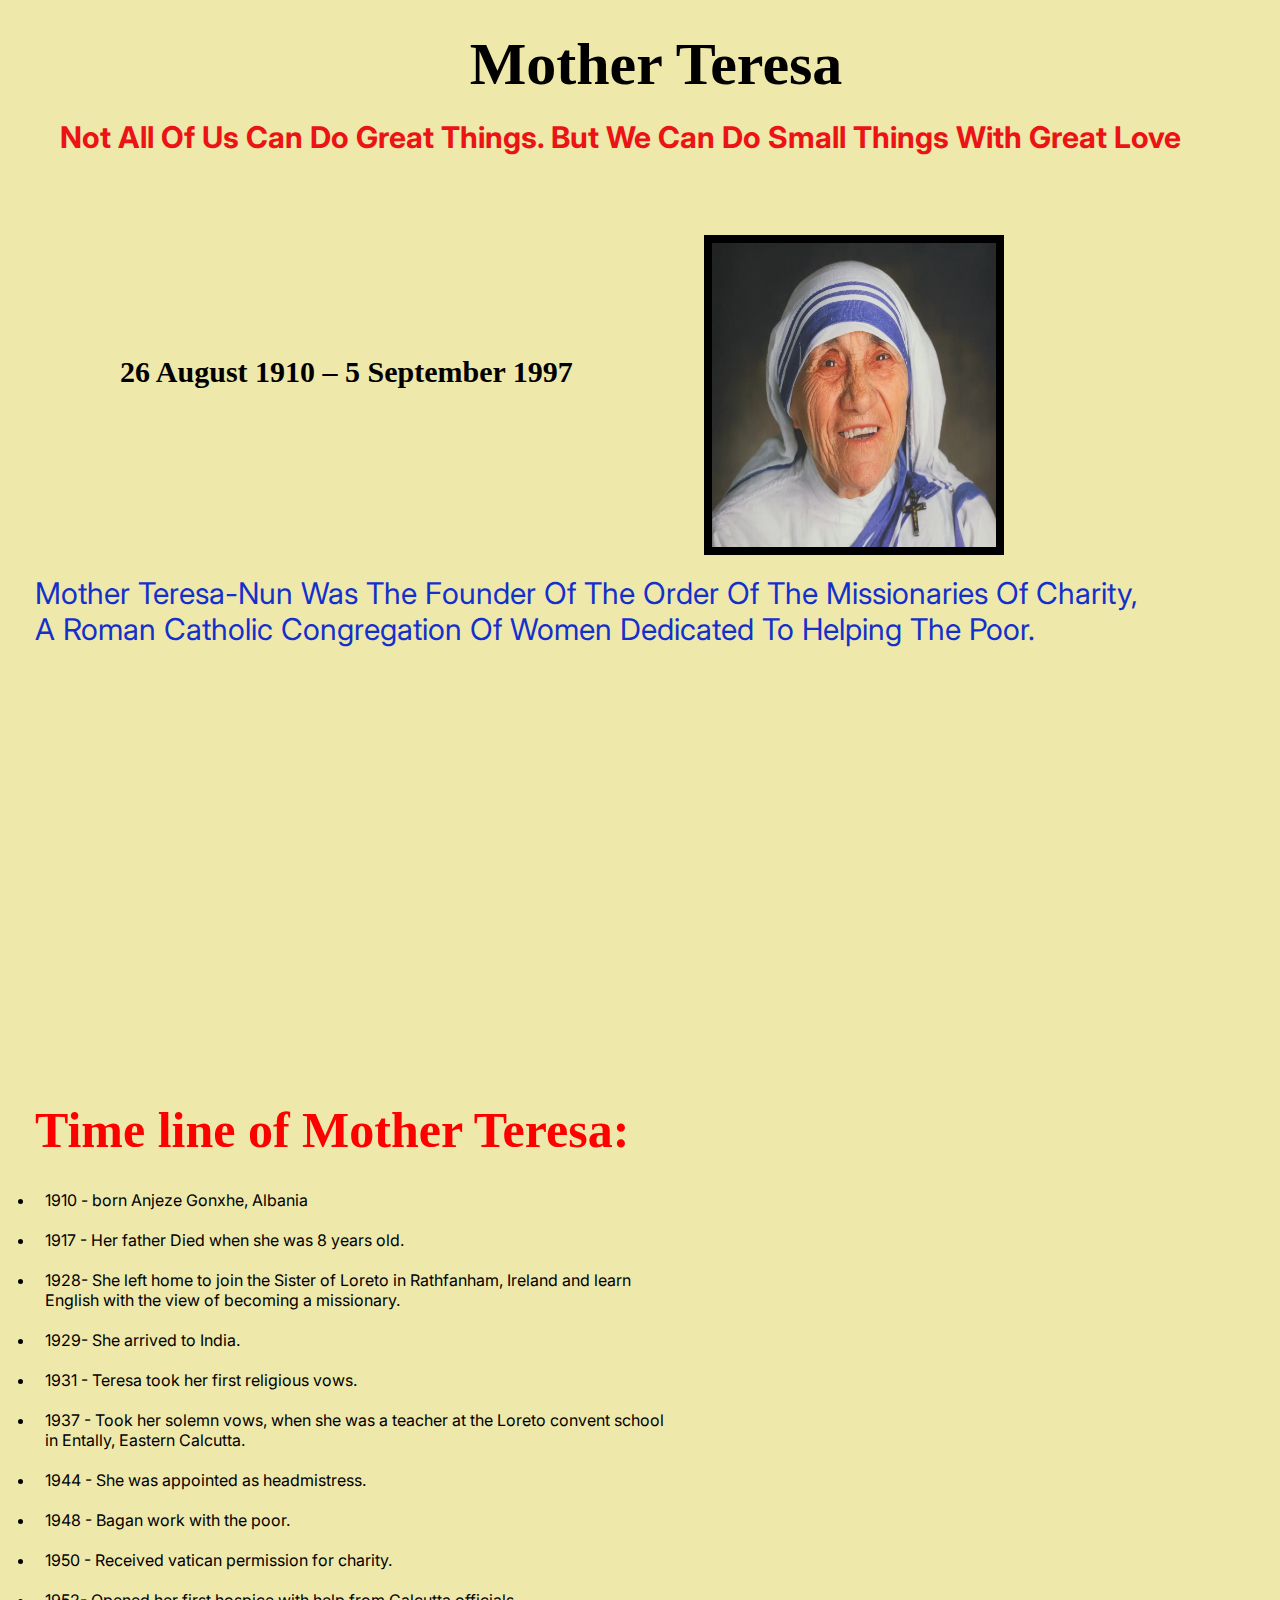
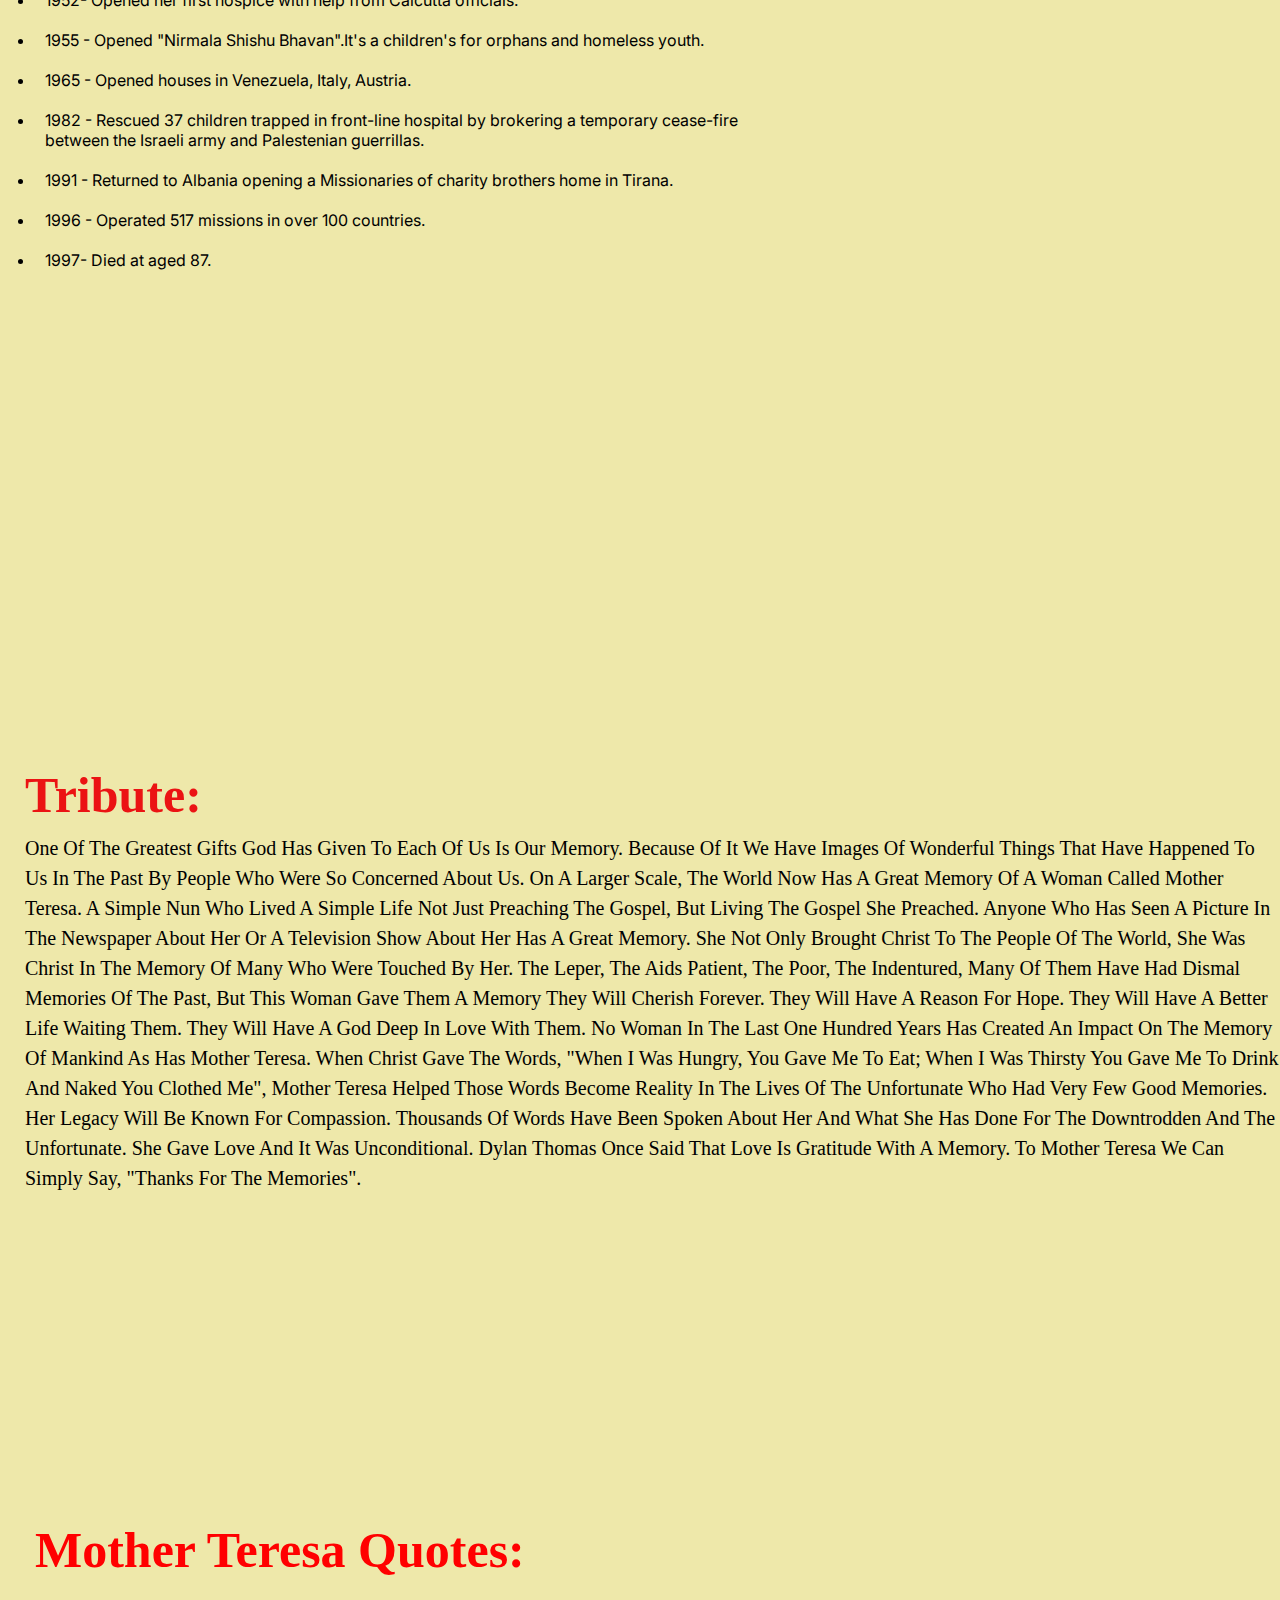
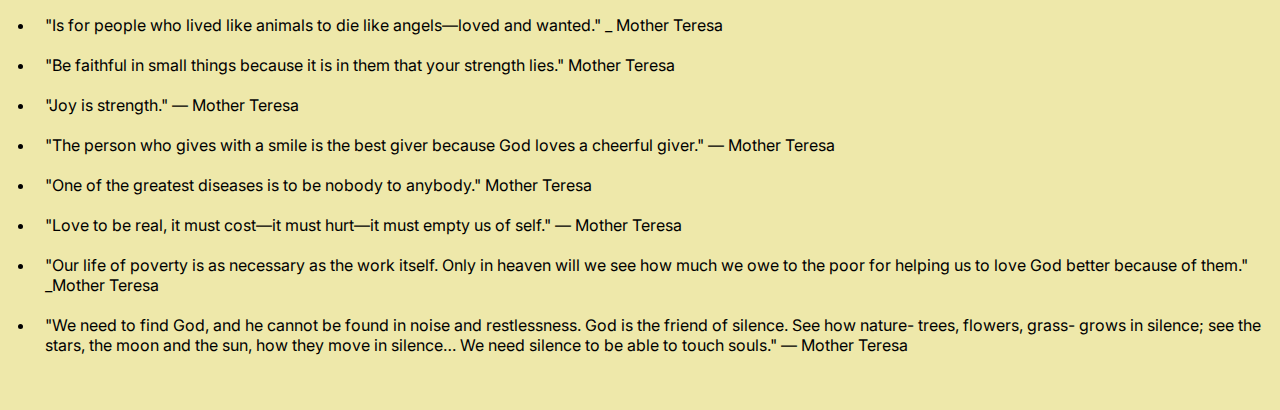
<file: index.html>
<!DOCTYPE html>
    <head>
        <meta charset="utf-8">
        <meta name="viewport" content="width-device-width,initial-scale=1">
        <title>MOTHER TERESA</title>
        <link rel="preconnect" href="https://fonts.googleapis.com">     
<link rel="preconnect" href="https://fonts.gstatic.com" crossorigin>
<link href="https://fonts.googleapis.com/css2?family=ADLaM+Display&family=Bricolage+Grotesque:opsz,wght@10..48,500&family=Inter:wght@700&family=Poppins:ital,wght@1,500&family=Roboto+Mono:wght@500&family=Roboto:ital,wght@0,300;0,900;1,900&family=Tilt+Prism&display=swap" rel="stylesheet">
        <link href="tribute.css" rel="stylesheet" type="text/css"/>
    </head>
    <body>
    
      <div class="container">
              <div class="pic">        
                        <img src="motherteresa.jpg" alt="no image found">
              
                </div>    
              <div class="name">     
                      <h1>Mother Teresa</h1>
               
               
              </div>    
             <div class="one">       
                  <h2>26 August 1910 – 5 September 1997<br> </h2>
                </div> 
              
              <div class="quote">
                 not all of us can do great things. but we can do small things with great love
                 </div>
                 
                 <div class="mission">Mother Teresa-Nun was the founder of the Order of the Missionaries of Charity,<br>
                  A Roman Catholic congregation of women dedicated to helping the poor.
     
                </div>
                <div class="timeline">
                    <p>Time line of Mother Teresa:</p>
                   <ul>
                     <li>1910 - born Anjeze Gonxhe, Albania</li>
                     <li>1917 - Her father Died when she was 8 years old.</li>
                     <li>1928- She left home to join the Sister of Loreto in Rathfanham, Ireland and learn <br>English with the view of becoming a missionary.</li>
                     <li>1929- She arrived to India.</li>
                     <li>1931 - Teresa took her first religious vows.</li>
                     <li>1937 - Took her solemn vows, when she was a teacher at the Loreto convent school <br>in Entally, Eastern Calcutta.</li>
                     <li>1944 - She was appointed as headmistress.</li>
                     <li>1948 - Bagan work with the poor.</li>
                     <li>1950 - Received vatican permission for charity.</li>
                     <li>1952- Opened her first hospice with help from Calcutta officials.</li>
                     <li>1955 - Opened "Nirmala Shishu Bhavan".It's a children's for orphans and homeless youth.</li>
                     <li>1965 - Opened houses in Venezuela, Italy, Austria.</li>
                     <li>1982 - Rescued 37 children trapped in front-line hospital by brokering a temporary cease-fire <br>between the Israeli army and Palestenian guerrillas.</li>
                     <li>1991 - Returned to Albania opening a Missionaries of charity brothers home in Tirana.</li>
                     <li>1996 - Operated 517 missions in over 100 countries.</li>
                   <li>1997- Died at aged 87.</li>
                 </ul>
                </div>
            <div class="tribute"><h2>Tribute:</h2>
                One of the greatest gifts God has given to each of us is our memory. Because of it we have images of wonderful things that have happened to us in the past by people who were so concerned about us. On a larger scale, the world now has a great memory of a woman called Mother Teresa. A simple nun who lived a simple life not just preaching the gospel, but living the gospel she preached. Anyone who has seen a picture in the newspaper about her or a television show about her has a great memory. She not only brought Christ to the people of the world, she was Christ in the memory of many who were touched by her. The leper, the Aids patient, the poor, the indentured, many of them have had dismal memories of the past, but this woman gave them a memory they will cherish forever. They will have a reason for hope. They will have a better life waiting them. They will have a God deep in love with them. No woman in the last one hundred years has created an impact on the memory of mankind as has Mother Teresa. When Christ gave the words, "when I was hungry, you gave me to eat; when I was thirsty you gave me to drink and naked you clothed me", Mother Teresa helped those words become reality in the lives of the unfortunate who had very few good memories. Her legacy will be known for compassion. Thousands of words have been spoken about her and what she has done for the downtrodden and the unfortunate. She gave love and it was unconditional. Dylan Thomas once said that love is gratitude with a memory. To Mother Teresa we can simply say, "thanks for the memories".
            
             </div>
            <div class="five">
                <p>Mother Teresa Quotes:</p>
                <ul>
                   <li>"Is for people who lived like animals to die like angels—loved and wanted." _ Mother Teresa</li>
                    <li>"Be faithful in small things because it is in them that your strength lies." Mother Teresa</li>
                     <li>"Joy is strength." ― Mother Teresa</li>
                    <li>"The person who gives with a smile is the best giver because God loves a cheerful giver." ― Mother Teresa</li>
                    <li>"One of the greatest diseases is to be nobody to anybody." Mother Teresa</li>
                    <li>"Love to be real, it must cost—it must hurt—it must empty us of self." ― Mother Teresa</li>
                    <li>"Our life of poverty is as necessary as the work itself. Only in heaven will we see how much we owe to the poor for helping us to love God better because of them." _Mother Teresa</li>
                   <li>"We need to find God, and he cannot be found in noise and restlessness. God is the friend of silence. See how nature- trees, flowers, grass- grows in silence; see the stars, the moon and the sun, how they move in silence… We need silence to be able to touch souls." ― Mother Teresa</li>
                </ul>
                                
            </div>
            
        </div>
    
        
    </body>
</file>
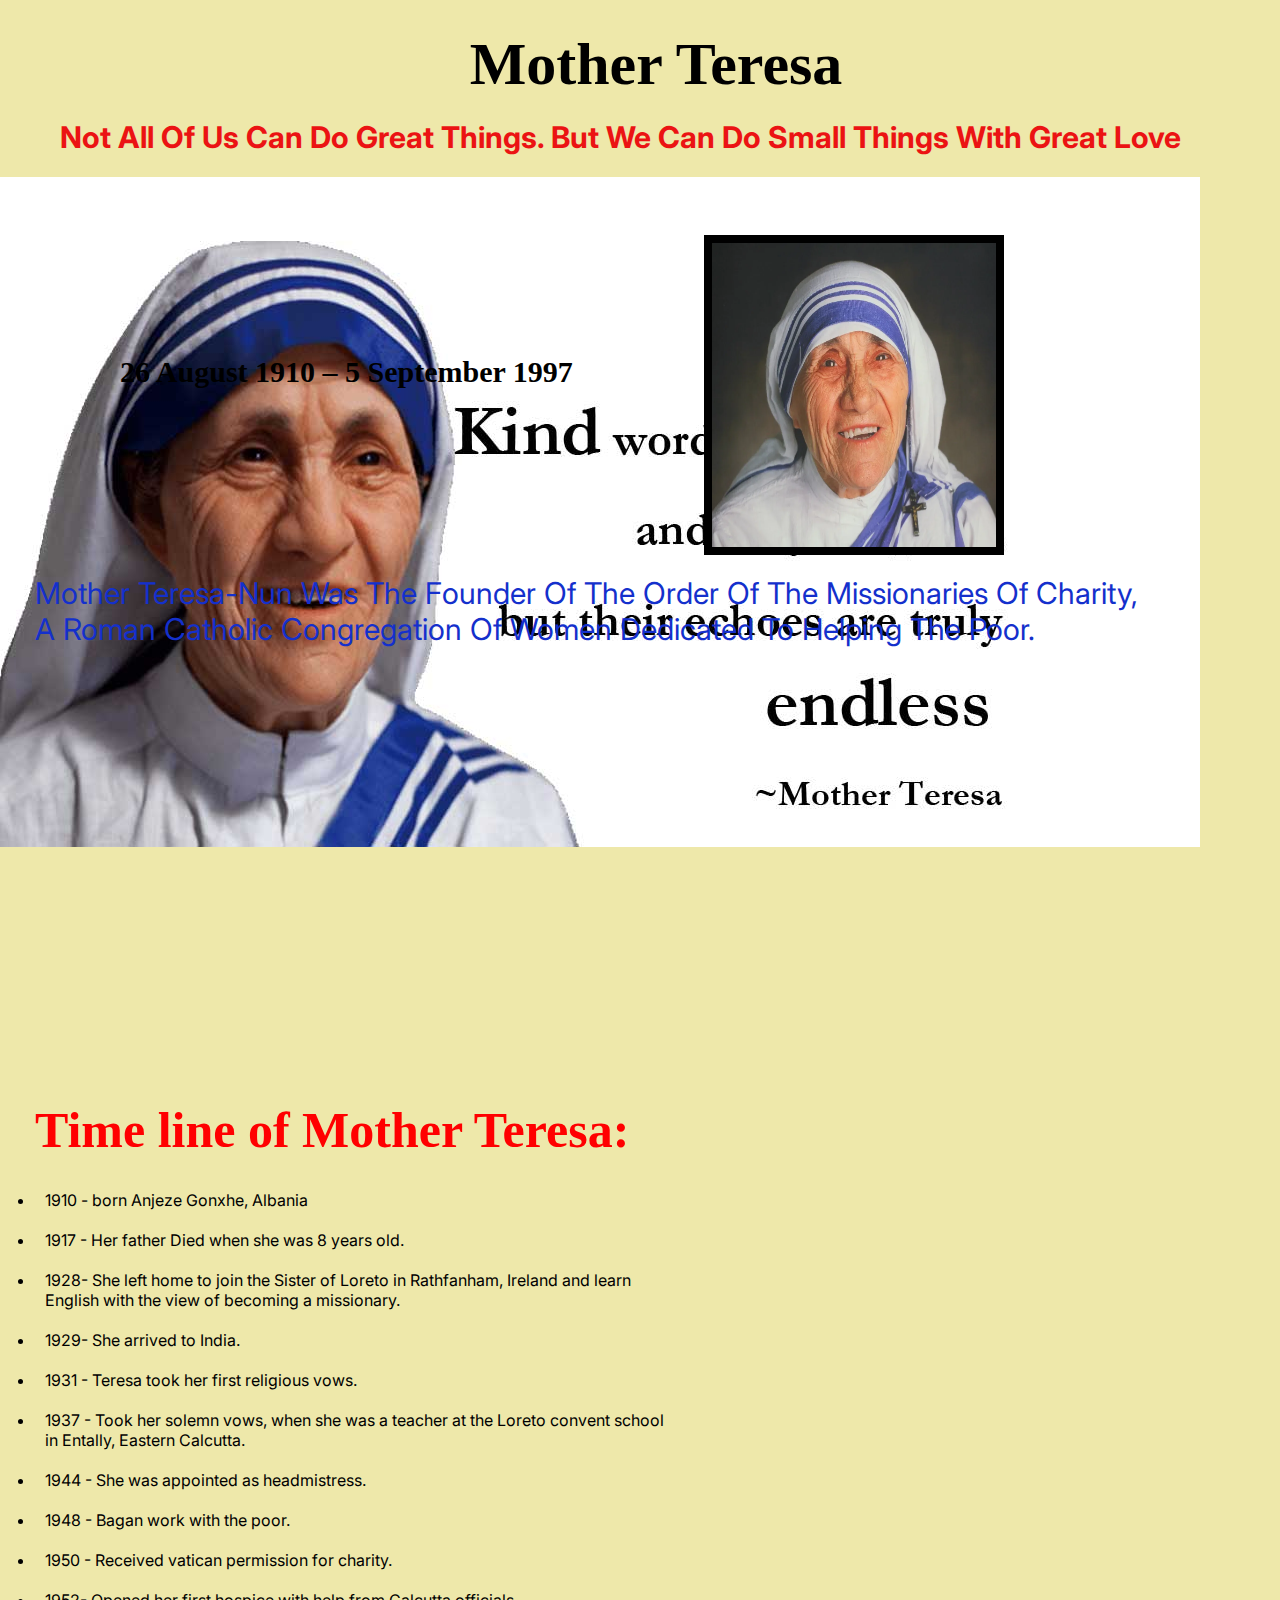
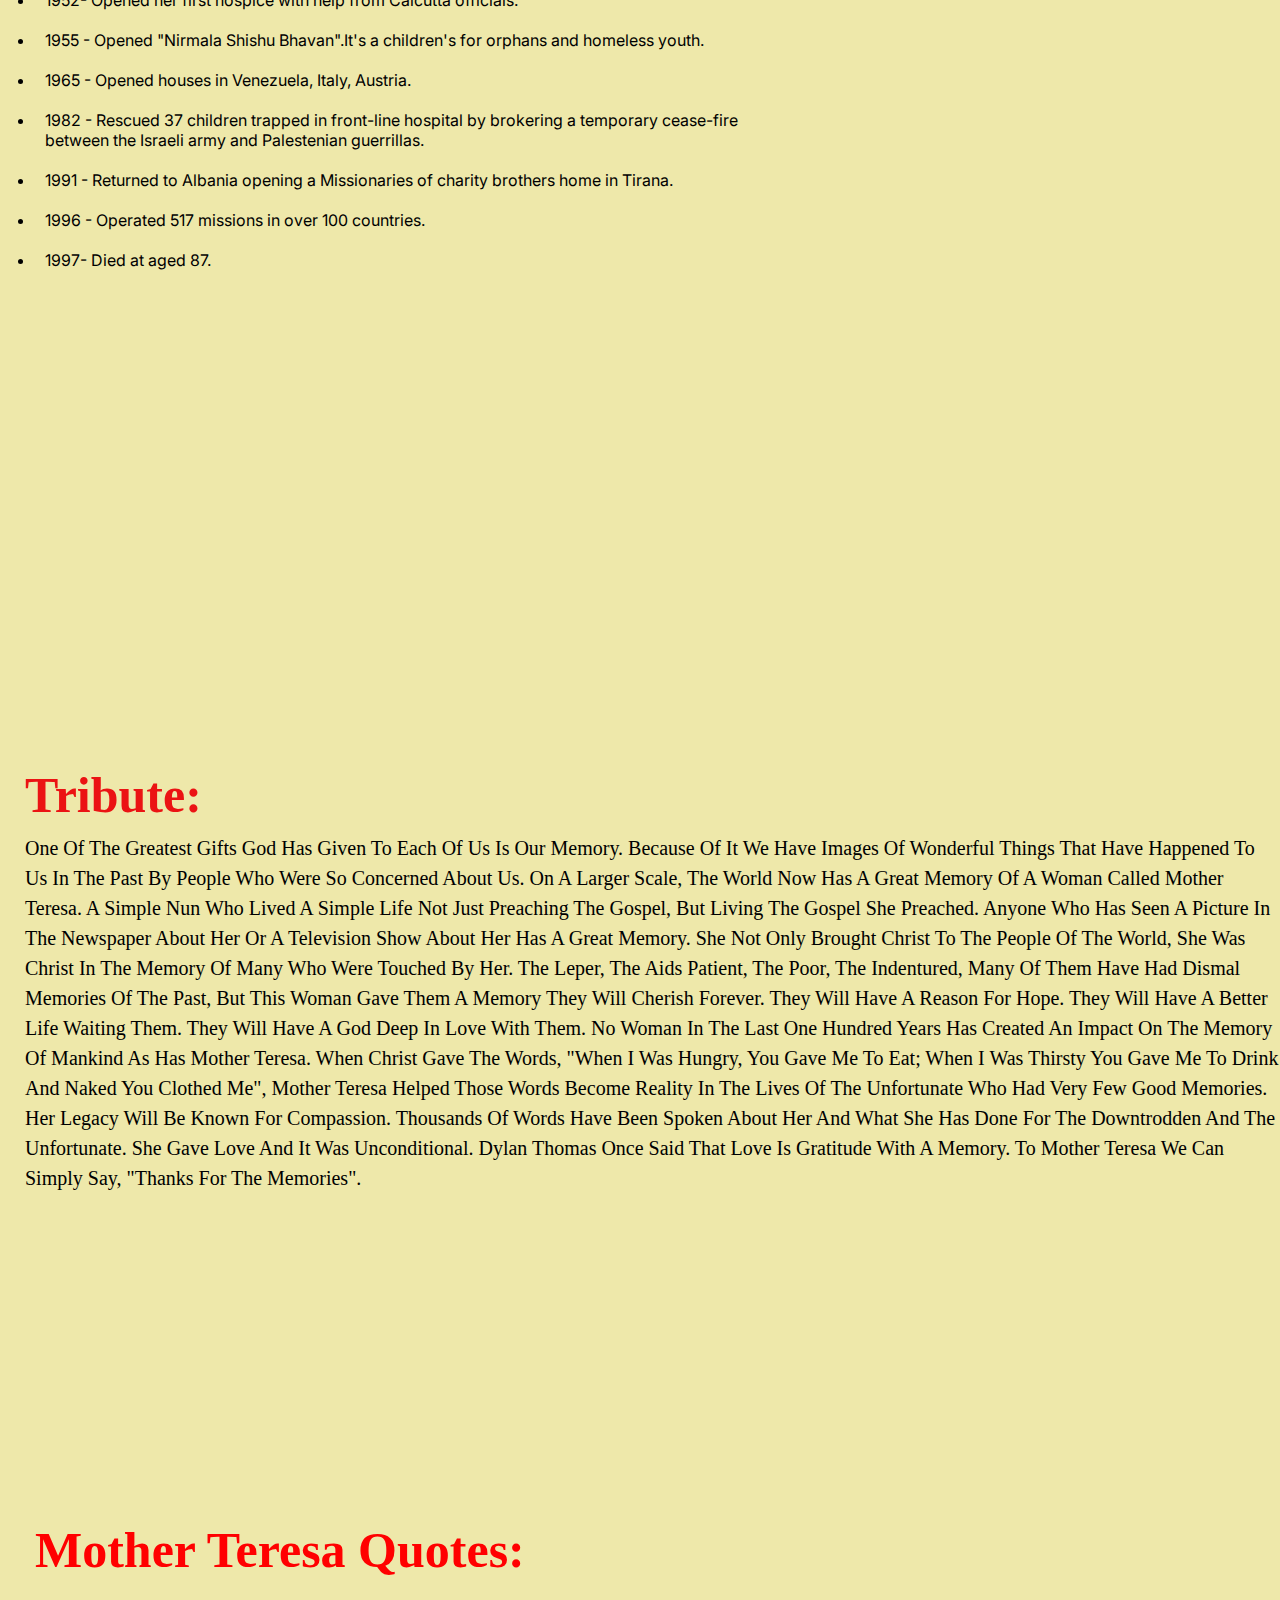
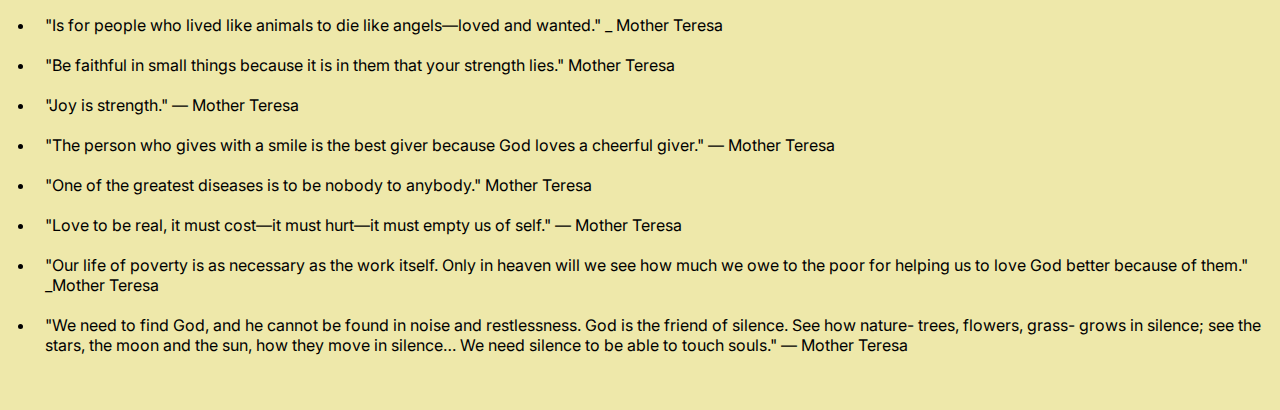
<file: tribute.html>
<!DOCTYPE html>
    <head>
        <meta charset="utf-8">
        <meta name="viewport" content="width-device-width,initial-scale=1">
        <title>MOTHER TERESA</title>
        <link rel="preconnect" href="https://fonts.googleapis.com">     
<link rel="preconnect" href="https://fonts.gstatic.com" crossorigin>
<link href="https://fonts.googleapis.com/css2?family=ADLaM+Display&family=Bricolage+Grotesque:opsz,wght@10..48,500&family=Inter:wght@700&family=Poppins:ital,wght@1,500&family=Roboto+Mono:wght@500&family=Roboto:ital,wght@0,300;0,900;1,900&family=Tilt+Prism&display=swap" rel="stylesheet">
        <link href="tribute.css" rel="stylesheet" type="text/css"/>
    </head>
    <body>
    
      <div class="container">
              <div class="pic">        
                        <img src="motherteresa.jpg" alt="no image found">
              
                </div>    
              <div class="name">     
                      <h1>Mother Teresa</h1>
               
               
              </div>    
             <div class="one">       
                  <h2>26 August 1910 – 5 September 1997<br> </h2>
                </div> 
              
              <div class="quote">
                 not all of us can do great things. but we can do small things with great love
                 </div>
                 
                 <div class="mission">Mother Teresa-Nun was the founder of the Order of the Missionaries of Charity,<br>
                  A Roman Catholic congregation of women dedicated to helping the poor.
     
                </div>
                <div class="timeline">
                    <p>Time line of Mother Teresa:</p>
                   <ul>
                     <li>1910 - born Anjeze Gonxhe, Albania</li>
                     <li>1917 - Her father Died when she was 8 years old.</li>
                     <li>1928- She left home to join the Sister of Loreto in Rathfanham, Ireland and learn <br>English with the view of becoming a missionary.</li>
                     <li>1929- She arrived to India.</li>
                     <li>1931 - Teresa took her first religious vows.</li>
                     <li>1937 - Took her solemn vows, when she was a teacher at the Loreto convent school <br>in Entally, Eastern Calcutta.</li>
                     <li>1944 - She was appointed as headmistress.</li>
                     <li>1948 - Bagan work with the poor.</li>
                     <li>1950 - Received vatican permission for charity.</li>
                     <li>1952- Opened her first hospice with help from Calcutta officials.</li>
                     <li>1955 - Opened "Nirmala Shishu Bhavan".It's a children's for orphans and homeless youth.</li>
                     <li>1965 - Opened houses in Venezuela, Italy, Austria.</li>
                     <li>1982 - Rescued 37 children trapped in front-line hospital by brokering a temporary cease-fire <br>between the Israeli army and Palestenian guerrillas.</li>
                     <li>1991 - Returned to Albania opening a Missionaries of charity brothers home in Tirana.</li>
                     <li>1996 - Operated 517 missions in over 100 countries.</li>
                   <li>1997- Died at aged 87.</li>
                 </ul>
                </div>
            <div class="tribute"><h2>Tribute:</h2>
                One of the greatest gifts God has given to each of us is our memory. Because of it we have images of wonderful things that have happened to us in the past by people who were so concerned about us. On a larger scale, the world now has a great memory of a woman called Mother Teresa. A simple nun who lived a simple life not just preaching the gospel, but living the gospel she preached. Anyone who has seen a picture in the newspaper about her or a television show about her has a great memory. She not only brought Christ to the people of the world, she was Christ in the memory of many who were touched by her. The leper, the Aids patient, the poor, the indentured, many of them have had dismal memories of the past, but this woman gave them a memory they will cherish forever. They will have a reason for hope. They will have a better life waiting them. They will have a God deep in love with them. No woman in the last one hundred years has created an impact on the memory of mankind as has Mother Teresa. When Christ gave the words, "when I was hungry, you gave me to eat; when I was thirsty you gave me to drink and naked you clothed me", Mother Teresa helped those words become reality in the lives of the unfortunate who had very few good memories. Her legacy will be known for compassion. Thousands of words have been spoken about her and what she has done for the downtrodden and the unfortunate. She gave love and it was unconditional. Dylan Thomas once said that love is gratitude with a memory. To Mother Teresa we can simply say, "thanks for the memories".
            
             </div>
            <div class="five">
                <p>Mother Teresa Quotes:</p>
                <ul>
                   <li>"Is for people who lived like animals to die like angels—loved and wanted." _ Mother Teresa</li>
                    <li>"Be faithful in small things because it is in them that your strength lies." Mother Teresa</li>
                     <li>"Joy is strength." ― Mother Teresa</li>
                    <li>"The person who gives with a smile is the best giver because God loves a cheerful giver." ― Mother Teresa</li>
                    <li>"One of the greatest diseases is to be nobody to anybody." Mother Teresa</li>
                    <li>"Love to be real, it must cost—it must hurt—it must empty us of self." ― Mother Teresa</li>
                    <li>"Our life of poverty is as necessary as the work itself. Only in heaven will we see how much we owe to the poor for helping us to love God better because of them." _Mother Teresa</li>
                   <li>"We need to find God, and he cannot be found in noise and restlessness. God is the friend of silence. See how nature- trees, flowers, grass- grows in silence; see the stars, the moon and the sun, how they move in silence… We need silence to be able to touch souls." ― Mother Teresa</li>
                </ul>
                                
            </div>
            <div class="mother">
              <img src="mom.jpg" alt="no image found">

            </div>
        </div>
    
        
    </body>
</file>
<file: tribute.css>
*{
    padding:0px;
    margin:0px;
    box-sizing:border-box;
}

body {
    background-color:palegoldenrod;
    min-height:100%;
    max-width:400px;
    
  }


.container{



 display:flex;
flex-direction:column;


}

.pic img {
    width:300px;
    height:320px;
    border:8px solid black;
    top:235px;
    left:55%;
    position:absolute;
   
   
}

    
.name h1{
    font-size:60px;
    font-weight:bold;
    color:black;
    text-transform:Capitalize;
    text-align:center;
    top:30px;
    left:114%;
    position:relative;
   }


.one{
    top:355px;
    left:120px;
    text-align:left;
    font-size:20px;
    font-weight:bold;
    color:black;
    position:absolute;
   
}
.quote{
    font-size:30px;
    top:50px;
    left:60px;
    white-space:nowrap;
    font-family: 'Inter', sans-serif;
    position:relative;
    font-weight:bold;
    text-transform:Capitalize;
    color:rgb(235, 19, 19);
    text-align:center;
}
.mission{
    font-size:30px;
    text-transform:capitalize;
    font-family: 'Inter', sans-serif;
    color:#1430cc;
    top:470px;
    left:35px;
    white-space:nowrap;
   
    position:relative;
}
.about{
    top:110%;
    left:50px;
    position:absolute;
}
.timeline p{
    font-size:50px;
    font-weight:bold;
    text-align:left;
    top:85%;
    line-height:2;
    position:relative;
    
    color:red;
}
.timeline{
    top:120%;
    left:35px;
    position:absolute;
    
}

.timeline ul li{
    padding:10px;
    
   
    

    font-family: 'Inter', sans-serif;
}
.tribute h2{
    font-size:50px;
    font-weight:bold;
    text-align:left;
    color:rgb(235, 19, 19);

}
.tribute{
    font-size:20px;
    top:262%;
    left:25px;
    position:absolute;
    line-height:1.5;
    text-transform:Capitalize;
    overflow-wrap:break-word;
    }
 

.five p{
    font-size:50px;
    font-weight:bold;
    text-align:left;
    top:-50px;
    position:relative;
    line-height:2;
    color:red;
}
.five{
    
    top:350%;
    left:35px;
    position:absolute;
}

.five ul li{
    padding:10px;
    top:-45px;
    position:relative;
    font-family: 'Inter', sans-serif;
}
</file>
